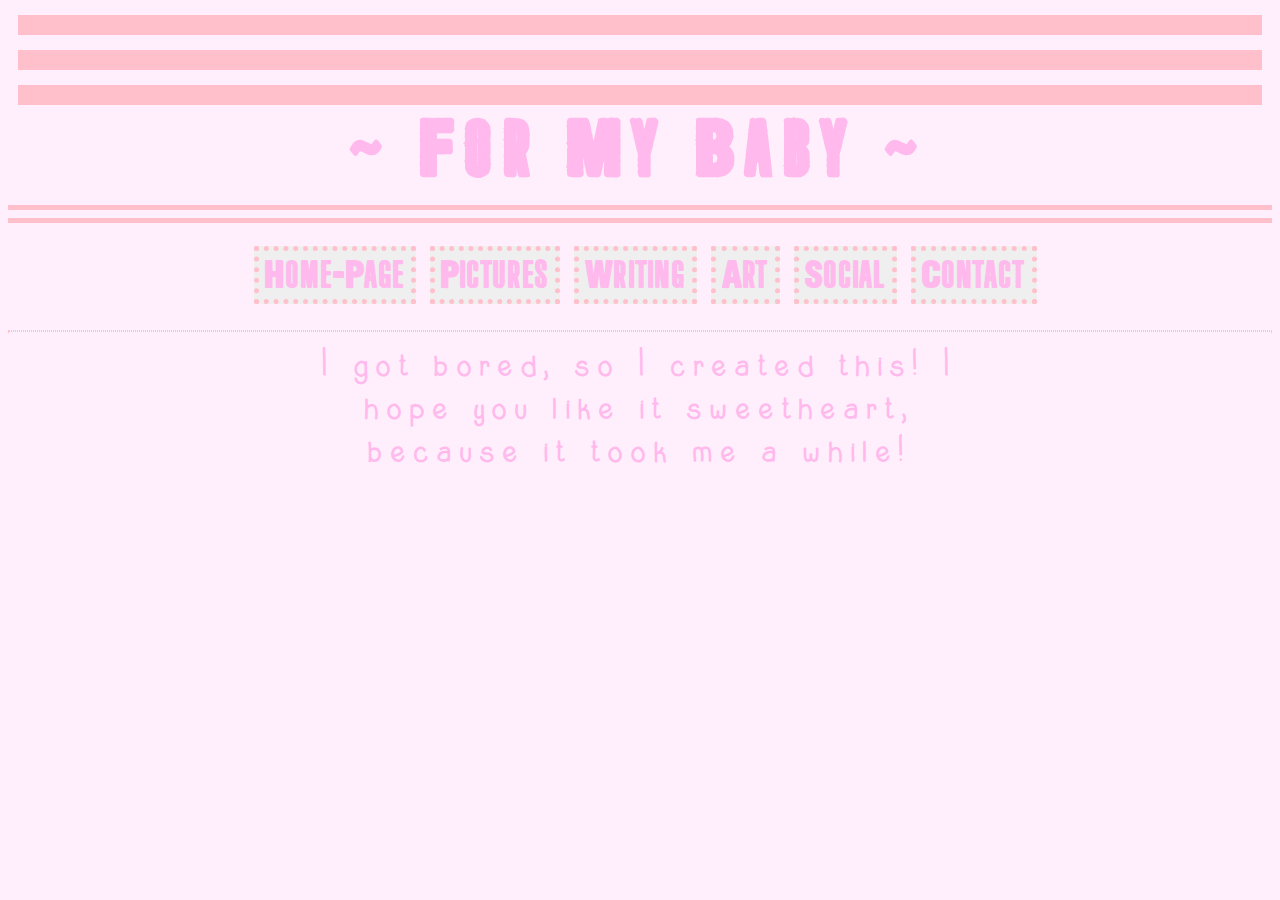
<file: index.html>
<!DOCTYPE html>
<html>
  <head>
    <link rel="stylesheet" href="Style.css">
    <link rel="icon" href="">
    <title>ForMyBB</title>
  </head>
  <body>
    <footer>
    </footer>
    <footer>
    </footer>
    <footer>
    </footer>
    <h3>~ For My Baby ~</h3>
    <hr id="hr1">
    <hr id="hr1">
    <div class="ButtonsMainPage">
      <button onclick="document.location='index.html'">Home-Page</button>
      <button onclick="document.location='Pictures.html'">Pictures</button>
      <button onclick="document.location='Writing.html'">Writing</button>
      <button onclick="document.location='Art.html'">Art</button>
      <button onclick="document.location='Social.html'">Social</button>
      <button onclick="document.location='Contact.html'">Contact</button>
    </div>
    &nbsp
    <hr id="hr2">
    <h1>I got bored, so I created this! I hope you like it sweetheart, because it took me a while!</h1>
  </body>
</html>
</file>
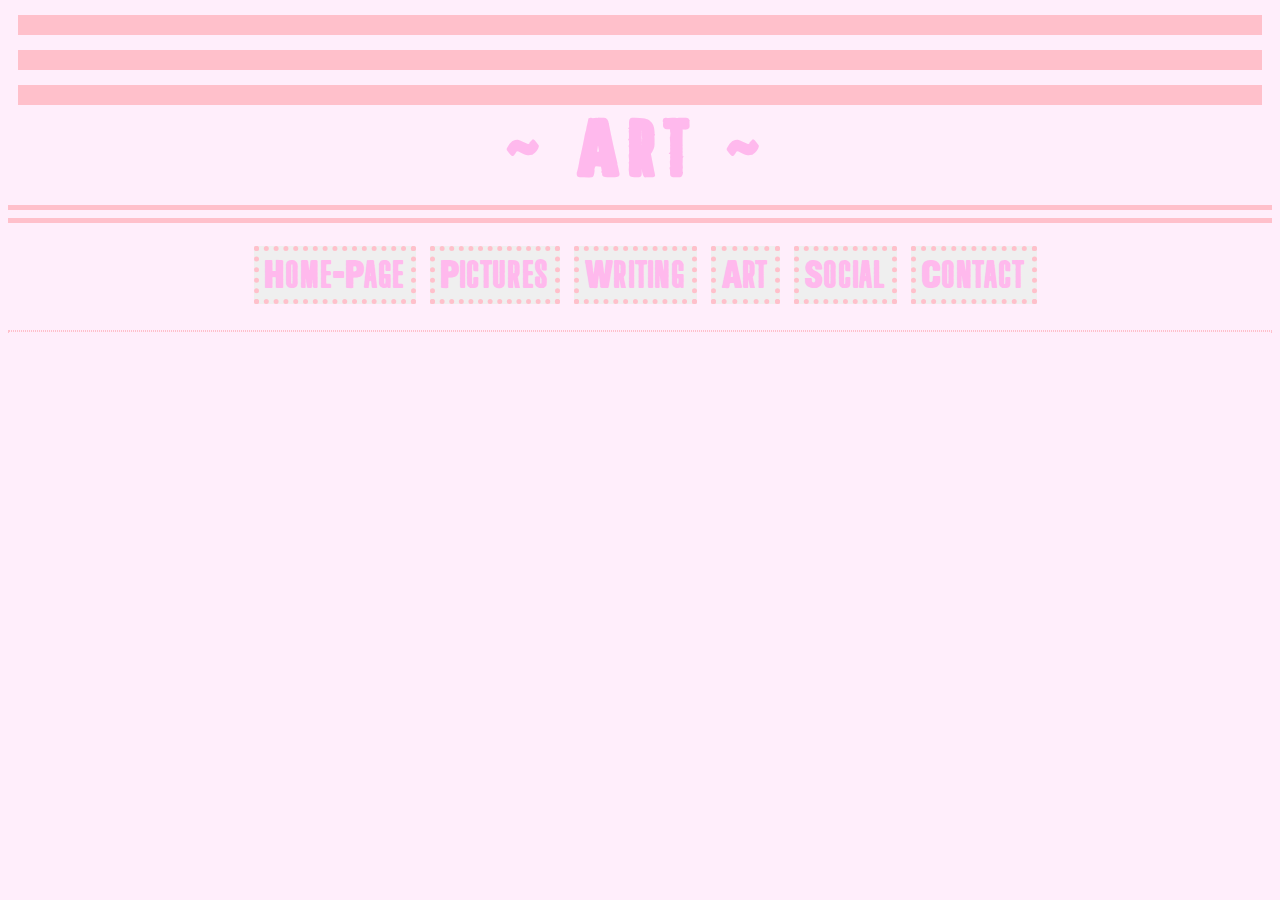
<file: Art.html>
<!DOCTYPE html>
<html>
  <head>
    <link rel="stylesheet" href="Style.css">
    <link rel="icon" href="">
    <title>ForMyBB</title>
  </head>
  <body>
    <footer>
    </footer>
    <footer>
    </footer>
    <footer>
    </footer>
    <h3>~ Art ~</h3>
    <hr id="hr1">
    <hr id="hr1">
    <div class="ButtonsMainPage">
      <button onclick="document.location='index.html'">Home-Page</button>
      <button onclick="document.location='Pictures.html'">Pictures</button>
      <button onclick="document.location='Writing.html'">Writing</button>
      <button onclick="document.location='Art.html'">Art</button>
      <button onclick="document.location='Social.html'">Social</button>
      <button onclick="document.location='Contact.html'">Contact</button>
    </div>
    &nbsp
    <hr id="hr2">
  </body>
</html>
</file>
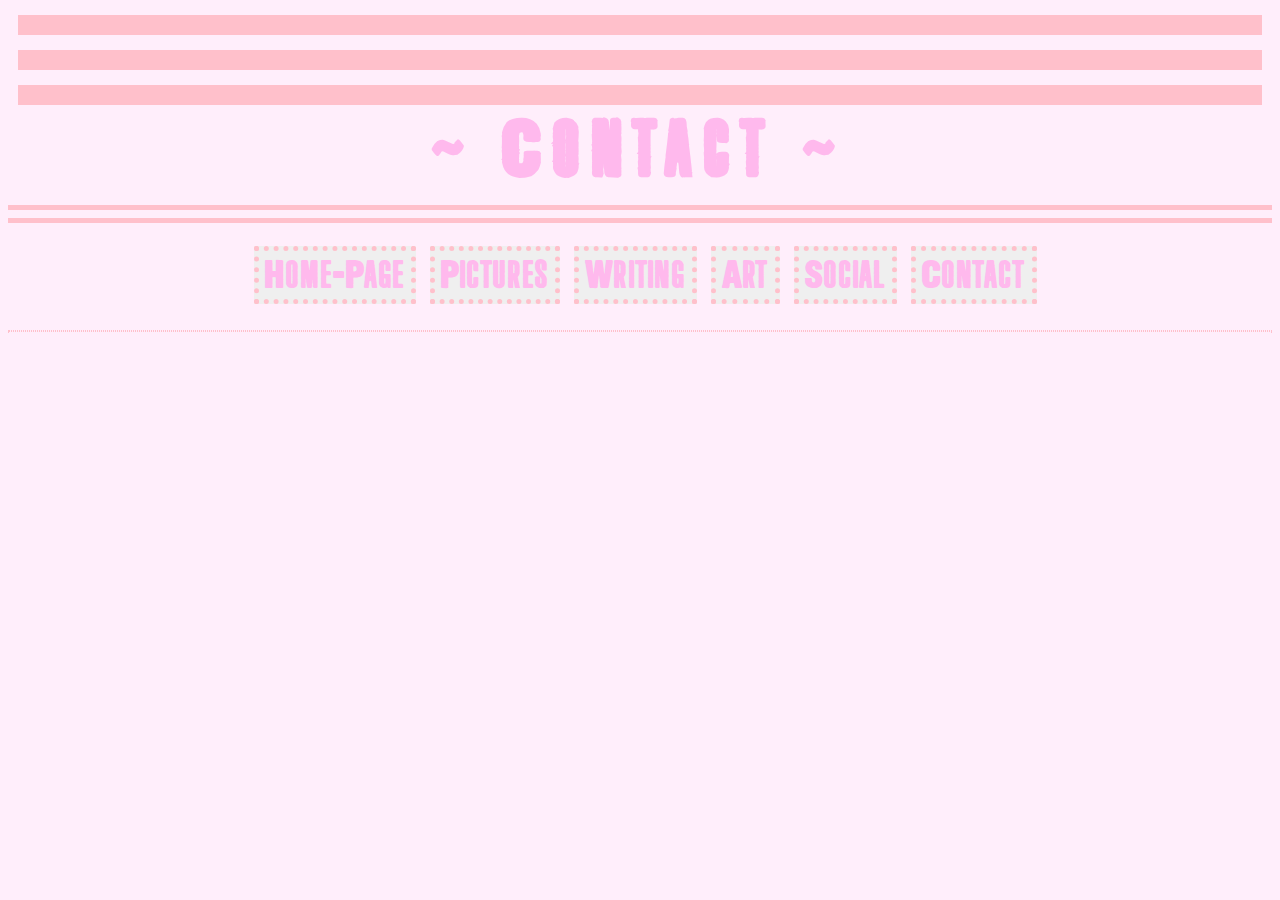
<file: Contact.html>
<!DOCTYPE html>
<html>
  <head>
    <link rel="stylesheet" href="Style.css">
    <link rel="icon" href="">
    <title>ForMyBB</title>
  </head>
  <body>
    <footer>
    </footer>
    <footer>
    </footer>
    <footer>
    </footer>
    <h3>~ Contact ~</h3>
    <hr id="hr1">
    <hr id="hr1">
    <div class="ButtonsMainPage">
      <button onclick="document.location='index.html'">Home-Page</button>
      <button onclick="document.location='Pictures.html'">Pictures</button>
      <button onclick="document.location='Writing.html'">Writing</button>
      <button onclick="document.location='Art.html'">Art</button>
      <button onclick="document.location='Social.html'">Social</button>
      <button onclick="document.location='Contact.html'">Contact</button>
    </div>
    &nbsp
    <hr id="hr2">
  </body>
</html>
</file>
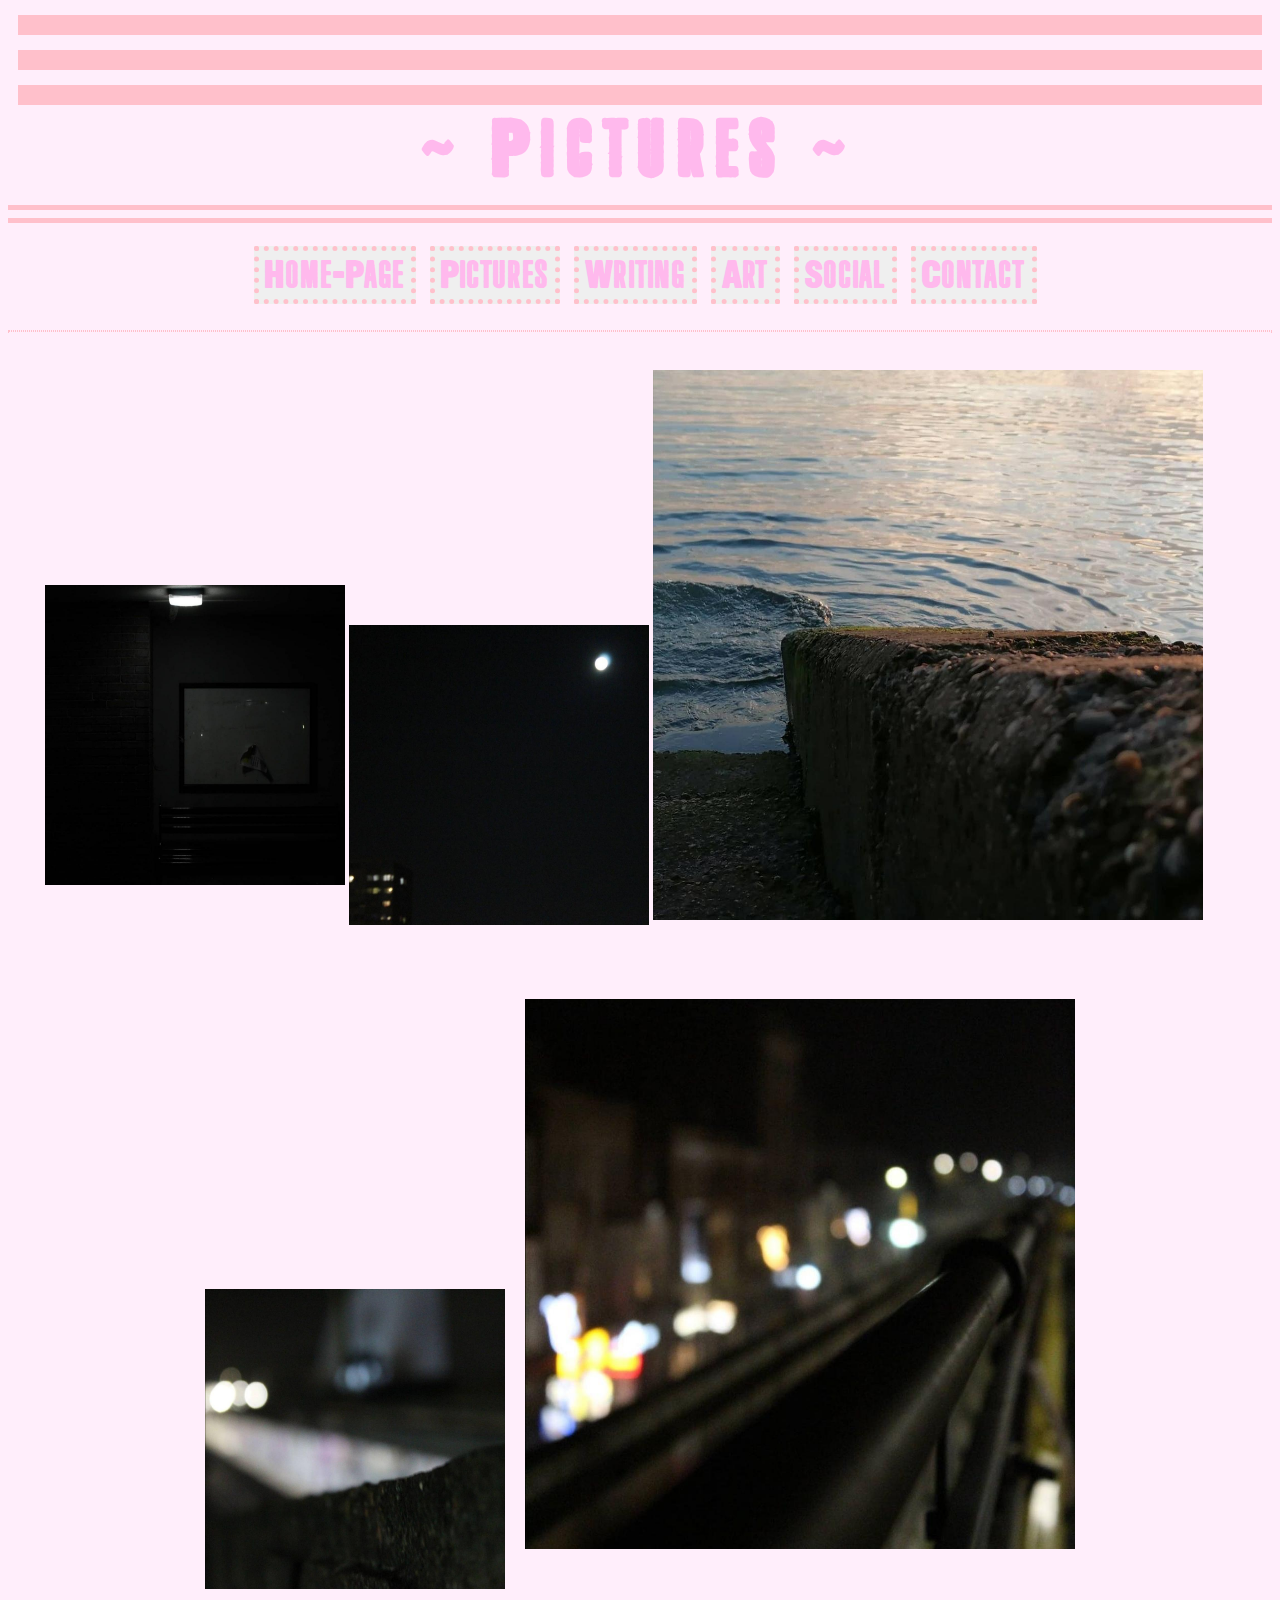
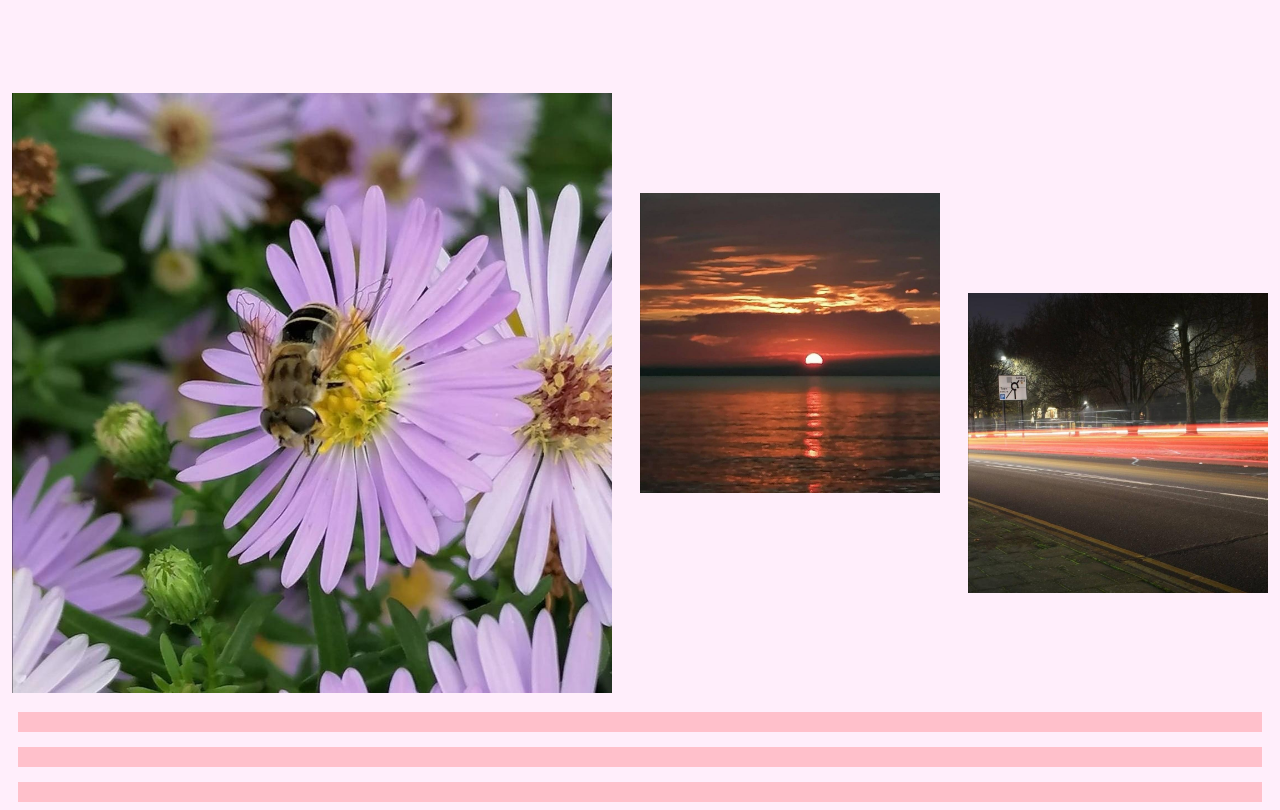
<file: Pictures.html>
<!DOCTYPE html>
<html>
  <head>
    <link rel="stylesheet" href="Style.css">
    <link rel="icon" href="">
    <title>ForMyBB</title>
  </head>
  <body>
    <footer>
    </footer>
    <footer>
    </footer>
    <footer>
    </footer>
    <h3>~ Pictures ~</h3>
    <hr id="hr1">
    <hr id="hr1">
    <div class="ButtonsMainPage">
      <button onclick="document.location='index.html'">Home-Page</button>
      <button onclick="document.location='Pictures.html'">Pictures</button>
      <button onclick="document.location='Writing.html'">Writing</button>
      <button onclick="document.location='Art.html'">Art</button>
      <button onclick="document.location='Social.html'">Social</button>
      <button onclick="document.location='Contact.html'">Contact</button>
    </div>
    &nbsp
    <hr id="hr2">
    <div class="pics">
      <img src="4.jpg" width="300" height="300" id="pic4">
      <img src="2.jpg" width="300" height="300">
      <img src="5.jpg" width="550" height="550" id="pic5">
      &nbsp
      &nbsp
      &nbsp
      &nbsp
      <img src="1.jpg" width="300" height="300" id="pic1">
      &nbsp
      &nbsp
      <img src="6.jpg" width="550" height="550" id="pic6">
      <img src="3.jpg" width="600" height="600" id="pic3">
      &nbsp
      &nbsp
      &nbsp
      <img src="7.jpg" width="300" height="300" id="pic7">
      &nbsp
      &nbsp
      &nbsp
      <img src="8.jpg" width="300" height="300" id="pic8">
      <footer>
      </footer>
      <footer>
      </footer>
      <footer>
      </footer>
    </div>
  </body>
</html>
</file>
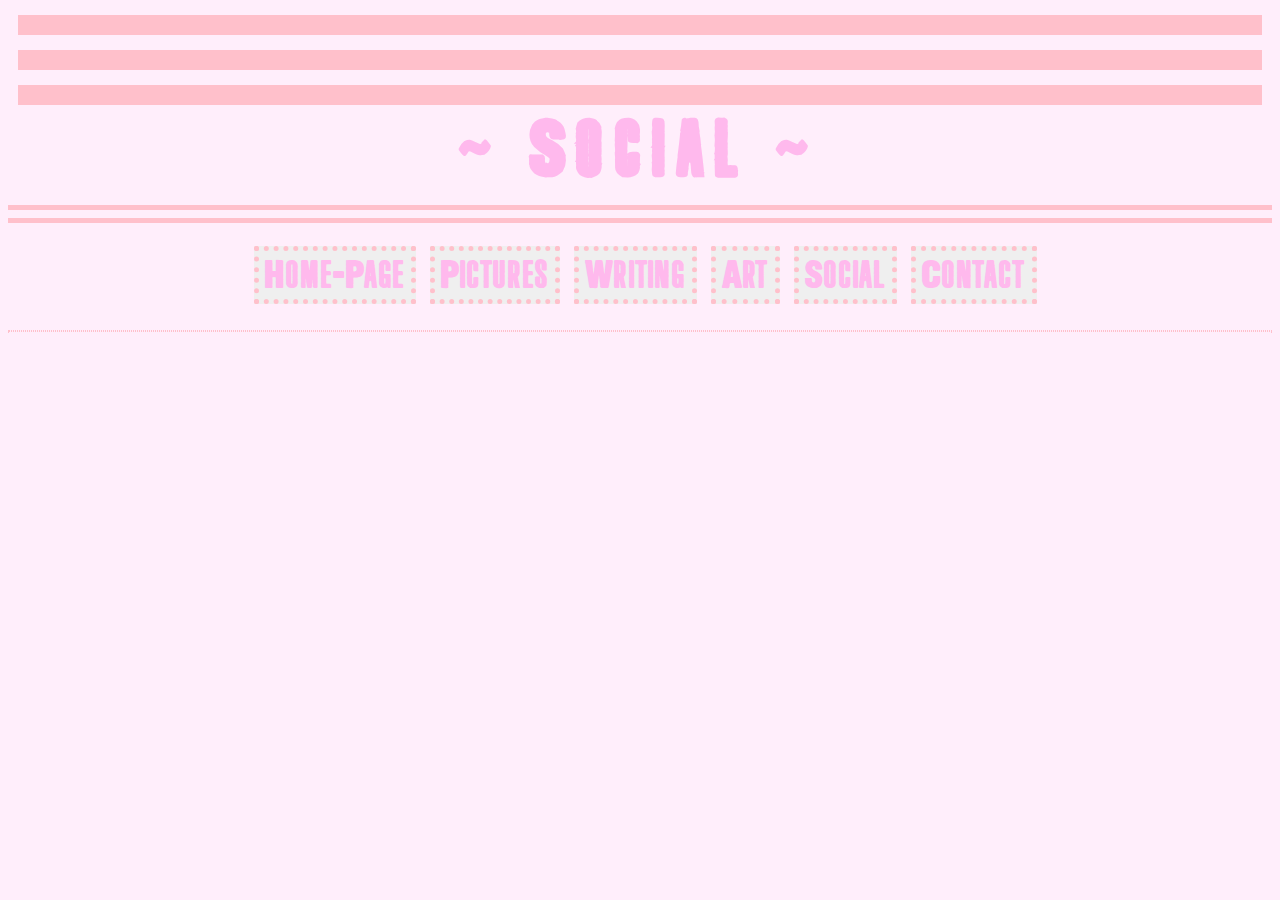
<file: Social.html>
<!DOCTYPE html>
<html>
  <head>
    <link rel="stylesheet" href="Style.css">
    <link rel="icon" href="">
    <title>ForMyBB</title>
  </head>
  <body>
    <footer>
    </footer>
    <footer>
    </footer>
    <footer>
    </footer>
    <h3>~ Social ~</h3>
    <hr id="hr1">
    <hr id="hr1">
    <div class="ButtonsMainPage">
      <button onclick="document.location='index.html'">Home-Page</button>
      <button onclick="document.location='Pictures.html'">Pictures</button>
      <button onclick="document.location='Writing.html'">Writing</button>
      <button onclick="document.location='Art.html'">Art</button>
      <button onclick="document.location='Social.html'">Social</button>
      <button onclick="document.location='Contact.html'">Contact</button>
    </div>
    &nbsp
    <hr id="hr2">
  </body>
</html>
</file>
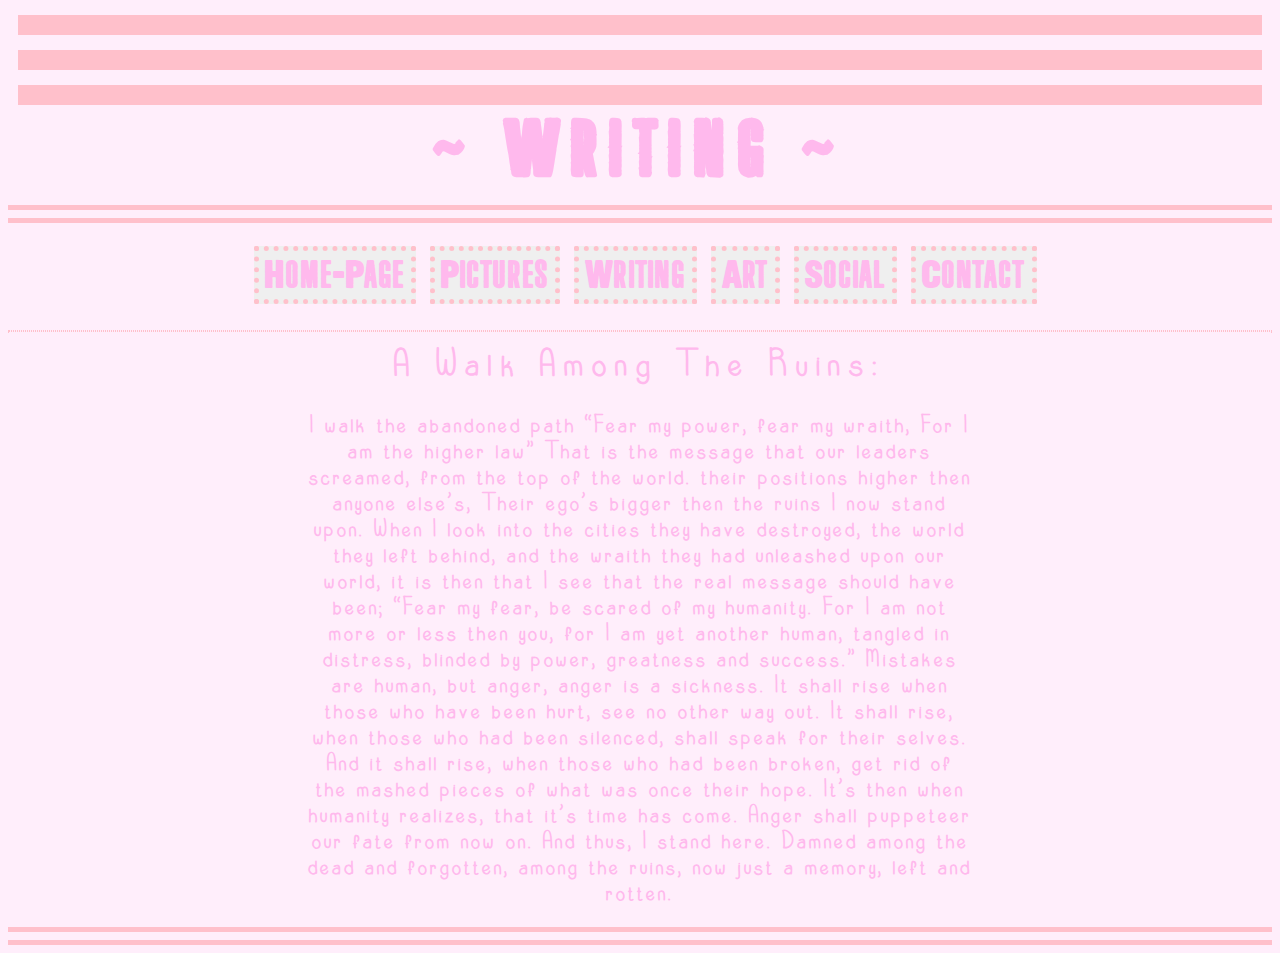
<file: Writing.html>
<!DOCTYPE html>
<html>
  <head>
    <link rel="stylesheet" href="Style.css">
    <link rel="icon" href="">
    <title>ForMyBB</title>
  </head>
  <body>
    <footer>
    </footer>
    <footer>
    </footer>
    <footer>
    </footer>
    <h3>~ Writing ~</h3>
    <hr id="hr1">
    <hr id="hr1">
    <div class="ButtonsMainPage">
      <button onclick="document.location='index.html'">Home-Page</button>
      <button onclick="document.location='Pictures.html'">Pictures</button>
      <button onclick="document.location='Writing.html'">Writing</button>
      <button onclick="document.location='Art.html'">Art</button>
      <button onclick="document.location='Social.html'">Social</button>
      <button onclick="document.location='Contact.html'">Contact</button>
    </div>
    &nbsp
    <hr id="hr2">
    <h1>A Walk Among The Ruins:</h1>
    <h2>
I walk the abandoned path
 “Fear my power, fear my wraith,
For I am the higher law”

That is the message that our leaders screamed,
 from the top of the world.
 their positions higher then anyone else’s,
Their ego’s bigger then the ruins I now stand upon.

When I look into the cities they have destroyed,
the world they left behind,
and the wraith they had unleashed upon our world,
it is then that I see that the real message should have been;

“Fear my fear, be scared of my humanity.
 For I am not more or less then you,
 for I am yet another human,
tangled in distress,
 blinded by power, greatness and success.”

Mistakes are human, but anger, anger is a sickness.

It shall rise when those who have been hurt,
see no other way out.
It shall rise, when those who had been silenced,
shall speak for their selves.
And it shall rise, when those who had been broken,
get rid of the mashed pieces of what was once their hope.

It’s then when humanity realizes,
that it’s time has come.
Anger shall puppeteer our fate from now on.
And thus, I stand here.
Damned among the dead and forgotten,
among the ruins, now just a memory, left and rotten.</h2>
<hr id="hr1">
<hr id="hr1">
  </body>
</html>
</file>
<file: Style.css>
@font-face { font-family: FontCus; src: url('CustomFont.otf'); }
@font-face { font-family: Child; src: url('Child.ttf'); }

@keyframes fadeIn {
   0% {opacity: 0;}
   100% {opacity: 1;}
}

body {
  background-color: #ffeefb;
}

h1 {
  font-size: 40px;
  letter-spacing: 10px;
  font-family: Child;
  font-style: normal;
  text-align: center;
  padding: 0px 0px;
  margin-top: 10px;
  margin-left: 300px;
  margin-right: 300px;
  color: #ffb9ed;
  animation: fadeIn 4s;
}

h2 {
  font-size: 25px;;
  letter-spacing: 4px;
  font-family: Child;
  font-style: normal;
  text-align: center;
  padding: 0px 0px;
  margin-top: 10px;
  margin-left: 300px;
  margin-right: 300px;
  color: #ffb9ed;
  animation: fadeIn 4s;
}

h3 {
  font-size: 80px;
  letter-spacing: 10px;
  font-family: FontCus;
  font-style: normal;
  text-align: center;
  margin: 0;
  margin-top: 0;
  color: #ffb9ed;
  animation: fadeIn 2s;
}

footer {
  background-color: #ffc0cb;
  margin-left: 10px;
  margin-right: 10px;
  margin-top: 15px;
  height: 20px;
  animation: fadeIn 2s;
}

button {
  margin-top: 15px;
  margin-left: 10px;
  font-size: 40px;
  border-style: dotted;
  border-width: thick;
  border-color: pink;
  font-family: FontCus;
  color: #ffb9ed;
  animation: fadeIn 2s;
}

#hr1 {
  height: 5px;
  background-color: #ffc0cb;
  border: none;
  animation: fadeIn 2s;
}

#hr2 {
  border: 1px dotted #ffc0cb;
  animation: fadeIn 2s;
}

#pic1 {
  animation: fadeIn 2s;
}

#pic3 {
  margin-top: 100px;
  animation: fadeIn 2s;
}

#pic4{
  margin-top: 70px;
  margin-bottom: 40px;
  animation: fadeIn 2s;
}

#pic5 {
  margin-top: 30px;
  margin-bottom: 5px;
  animation: fadeIn 2s;
}

#pic6 {
  margin-top: 70px;
  margin-bottom: 40px;
  animation: fadeIn 2s;
}

#pic7 {
  margin-bottom: 200px;
  animation: fadeIn 2s;
}

#pic8 {
  margin-bottom: 100px;
  animation: fadeIn 2s;
}

.ButtonsMainPage {
  text-align: center;
  animation: fadeIn 2s;
}

.pics {
  text-align: center;
}
</file>
